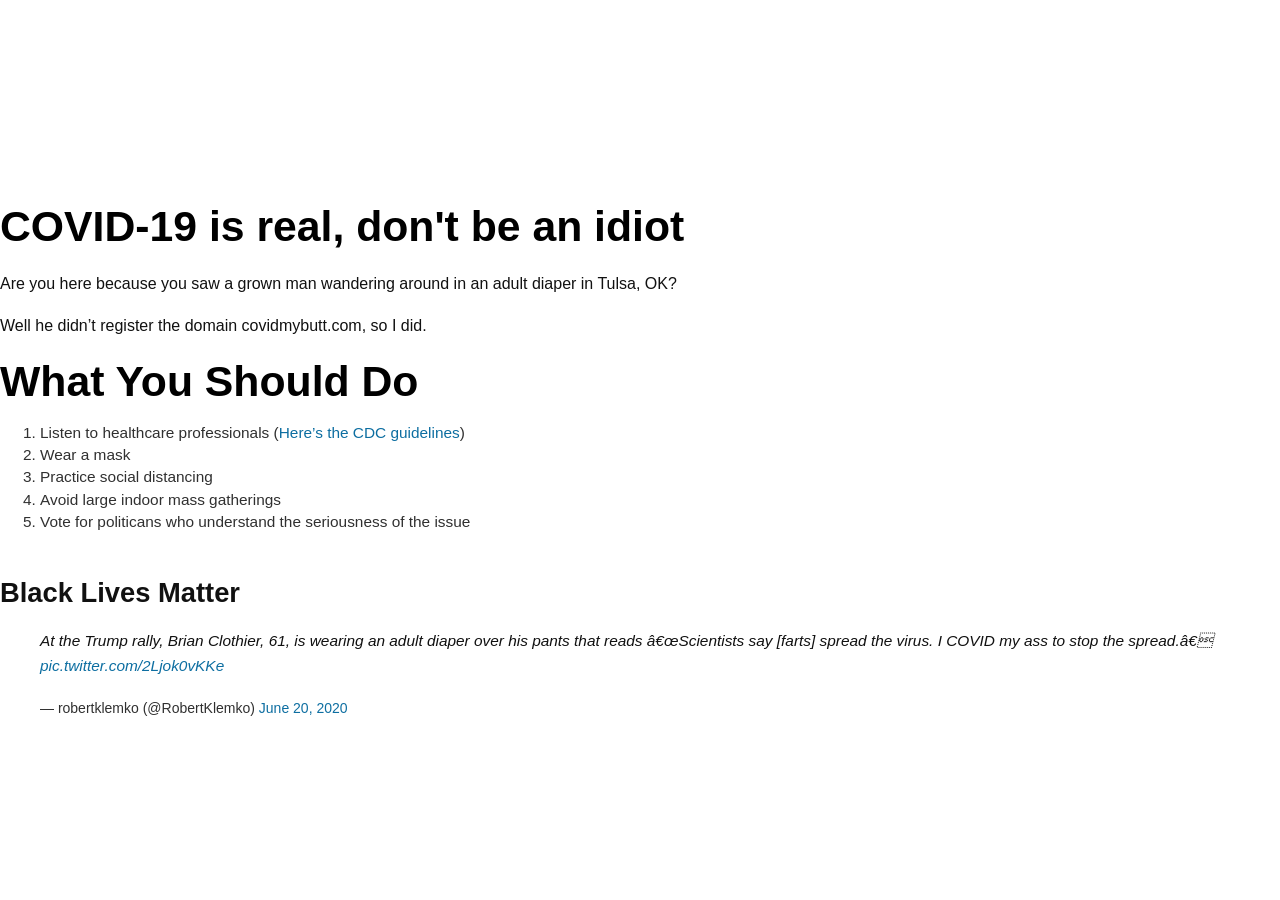
<file: index.html>
<html>
<head>
<link rel="stylesheet" type="text/css" href="swiss.css">
</head>
<h1 id="hello">COVID-19 is real, don't be an idiot</h1>

<p>Are you here because you saw a grown man wandering around in an adult diaper in Tulsa, OK?</p>

<p>Well he didn&#8217;t register the domain covidmybutt.com, so I did.</p>

<h1 id="whatyoushoulddo">What You Should Do</h1>

<ol>
<li>Listen to healthcare professionals (<a href="https://www.cdc.gov/coronavirus/2019-ncov/downloads/Mass-Gatherings-Document_FINAL.pdf">Here&#8217;s the CDC guidelines</a>)</li>
<li>Wear a mask</li>
<li>Practice social distancing</li>
<li>Avoid large indoor mass gatherings</li>
<li>Vote for politicans who understand the seriousness of the issue</li>
</ol>

<h3>Black Lives Matter</h3>

<blockquote class="twitter-tweet"><p lang="en" dir="ltr">At the Trump rally, Brian Clothier, 61, is wearing an adult diaper over his pants that reads “Scientists say [farts] spread the virus. I COVID my ass to stop the spread.” <a href="https://t.co/2Ljok0vKKe">pic.twitter.com/2Ljok0vKKe</a></p>&mdash; robertklemko (@RobertKlemko) <a href="https://twitter.com/RobertKlemko/status/1274352557956247556?ref_src=twsrc%5Etfw">June 20, 2020</a></blockquote> <script async src="https://platform.twitter.com/widgets.js" charset="utf-8"></script>

</html>
</file>
<file: swiss.css>
body{-webkit-font-smoothing:antialiased;font-family:"Helvetica Neue",Helvetica,Arial,Verdana,sans-serif;margin:30px 0 0;padding:0;background:#fff;color:#303030;font-size:14px;line-height:1.45; align-content:center}#wrapper{padding:20px}li{font-size:110%}li li{font-size:100%}li p{font-size:100%;margin:.5em 0}h1{color:#000}h2{color:#111}h3{color:#111}h4{color:#111}h5{color:#111}h6{color:#111;font-style:italic}p,td,div{color:#111;font-family:"Helvetica Neue",Helvetica,Arial,Verdana,sans-serif;word-wrap:break-word}a{color:#0d6ea1;text-decoration:none;-webkit-transition:color .2s ease-in-out;-moz-transition:color .2s ease-in-out;-o-transition:color .2s ease-in-out;-ms-transition:color .2s ease-in-out;transition:color .2s ease-in-out}a:hover{color:#3593d9}h1,h2,h3,h4,h5{margin:2.75rem 0 1rem;font-weight:600;line-height:1.15}h1{margin-top:0;font-size:3.052em}h2{font-size:2.441em}h3{font-size:1.953em}h4{font-size:1.563em}h5{font-size:1.25em}ul,ol,pre,table,blockquote{margin-top:.625em;margin-bottom:.625em}hr{border:1px solid;margin:-1px 0}ul ul,ol ol,ul ol,ol ul{margin-top:0;margin-bottom:0}b,strong,em,small,code{line-height:1}.footnote{color:#0d6ea1;font-size:.8em;vertical-align:super}abbr,acronym{border-bottom:1px dotted #aaa}#wrapper img{max-width:100%;height:auto}dd{font-size:1em;margin-bottom:1em}li>p:first-of-type{margin:0}li p+p{margin-top:16px}ul,ol{padding-left:2.5rem}#wrapper ol{list-style-position:outside}ul ul,ul ol{margin-bottom:.4em}caption,col,colgroup,table,tbody,td,tfoot,th,thead,tr{border-spacing:0}table{border:1px solid rgba(0,0,0,0.25);border-collapse:collapse;display:table;empty-cells:hide;margin:-1px 0 1.3125em;padding:0;table-layout:fixed}caption{display:table-caption;font-weight:700}col{display:table-column}colgroup{display:table-column-group}tbody{display:table-row-group}tfoot{display:table-footer-group}thead{display:table-header-group}td,th{display:table-cell}tr{display:table-row}table th,table td{font-size:1.1em;line-height:1.3;padding:.5em 1em 0}table thead{background:rgba(0,0,0,0.15);border:1px solid rgba(0,0,0,0.15);border-bottom:1px solid rgba(0,0,0,0.2)}table tbody{background:rgba(0,0,0,0.05)}table tfoot{background:rgba(0,0,0,0.15);border:1px solid rgba(0,0,0,0.15);border-top:1px solid rgba(0,0,0,0.2)}figure{display:inline-block;overflow:hidden;position:relative;margin:1em 0 2em}figcaption{font-style:italic;text-align:center;background:white;color:#666}.poetry pre{display:block;font-family:Georgia,Garamond,serif !important;font-size:110% !important;font-style:italic;line-height:1.6em;margin-left:1em}.poetry pre code{font-family:Georgia,Garamond,serif !important;word-break:break-all;word-break:break-word;-webkit-hyphens:auto;-moz-hyphens:auto;hyphens:auto;white-space:pre-wrap}blockquote p{font-size:110%;font-style:italic;line-height:1.6em}sup,sub,a.footnote{font-size:1.4ex;height:0;line-height:1;position:relative;vertical-align:super}sub{vertical-align:sub;top:-1px}p{font-size:1.1429em;line-height:1.3125em;margin:1.3125em 0}dt,th{font-weight:700}table tr:nth-child(odd),table th:nth-child(odd),table td:nth-child(odd){background:rgba(255,255,255,0.06)}table tr:nth-child(even),table td:nth-child(even){background:rgba(200,200,200,0.25)}@media print{img,table,figure{page-break-inside:avoid}#wrapper{background:#fff;color:#303030;padding:10px;position:relative;text-indent:0}}@media screen{.inverted{background:#252a2a}.inverted #wrapper{background:#252a2a;color:#eee}.inverted hr{border-color:#333f40 !important}.inverted p,.inverted td,.inverted li,.inverted h1,.inverted h2,.inverted h3,.inverted h4,.inverted h5,.inverted h6,.inverted th,.inverted .math,.inverted caption,.inverted dt,.inverted dd{color:#eee}.inverted pre{background:#ccc;color:#111}.inverted table{background:none}.inverted table tr:nth-child(odd),.inverted table td:nth-child(odd){background:none}.inverted a{color:#acd1d5}::selection{background:rgba(157,193,200,0.5)}h1::selection{background-color:rgba(45,156,208,0.3)}h2::selection{background-color:rgba(90,182,224,0.3)}h3::selection,h4::selection,h5::selection,h6::selection,li::selection,ol::selection{background-color:rgba(133,201,232,0.3)}code::selection{background-color:rgba(0,0,0,0.7);color:#eee}code span::selection{background-color:rgba(0,0,0,0.7) !important;color:#eee !important}a::selection{background-color:rgba(255,230,102,0.2)}.inverted a::selection{background-color:rgba(255,230,102,0.6)}td::selection,th::selection,caption::selection{background-color:rgba(180,237,95,0.5)}}.mkstyle--swiss #wrapper aside.blurb:before{margin-top:.7em}
</file>
